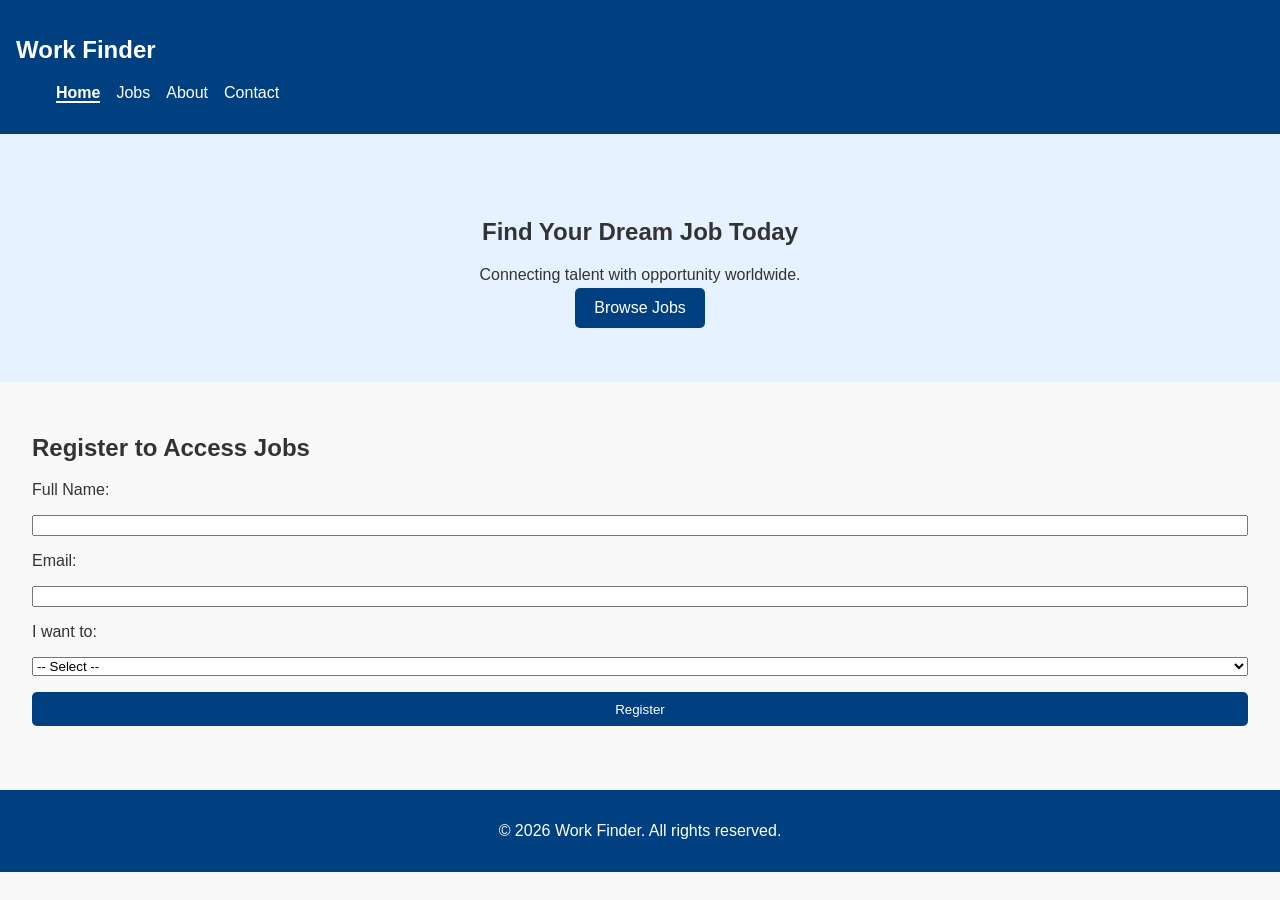
<file: index.html>
<!DOCTYPE html>
<html lang="en">
<head>
  <meta charset="UTF-8">
  <title>Work Finder - Home</title>
  <link rel="stylesheet" href="style.css">
</head>
<body>
  <header>
    <nav>
      <h1>Work Finder</h1>
      <ul>
        <li><a href="index.html" class="active">Home</a></li>
        <li><a href="jobs.html">Jobs</a></li>
        <li><a href="about.html">About</a></li>
        <li><a href="contact.html">Contact</a></li>
      </ul>
    </nav>
  </header>

  <section class="hero">
    <h2>Find Your Dream Job Today</h2>
    <p>Connecting talent with opportunity worldwide.</p>
    <a href="jobs.html" id="jobsLink" class="btn">Browse Jobs</a>
  </section>

  <!-- Registration Form -->
  <section class="content">
    <h2>Register to Access Jobs</h2>
    <form id="registerForm" action="https://formsubmit.co/yotechtechnologies@gmail.com" method="POST">
      <label for="name">Full Name:</label>
      <input type="text" name="name" id="name" required>

      <label for="email">Email:</label>
      <input type="email" name="email" id="email" required>

      <label for="role">I want to:</label>
      <select name="role" id="role" required>
        <option value="">-- Select --</option>
        <option value="find">Find Work</option>
        <option value="post">Post Work</option>
      </select>

      <!-- Hidden fields -->
      <input type="hidden" name="_next" value="https://yourdomain.com/jobs.html">
      <input type="hidden" name="_subject" value="New Registration on Work Finder">
      <input type="hidden" name="_captcha" value="false">

      <button type="submit">Register</button>
    </form>
  </section>

  <footer>
    <p>&copy; 2026 Work Finder. All rights reserved.</p>
  </footer>

  <script src="script.js"></script>
</body>
</html>
</file>
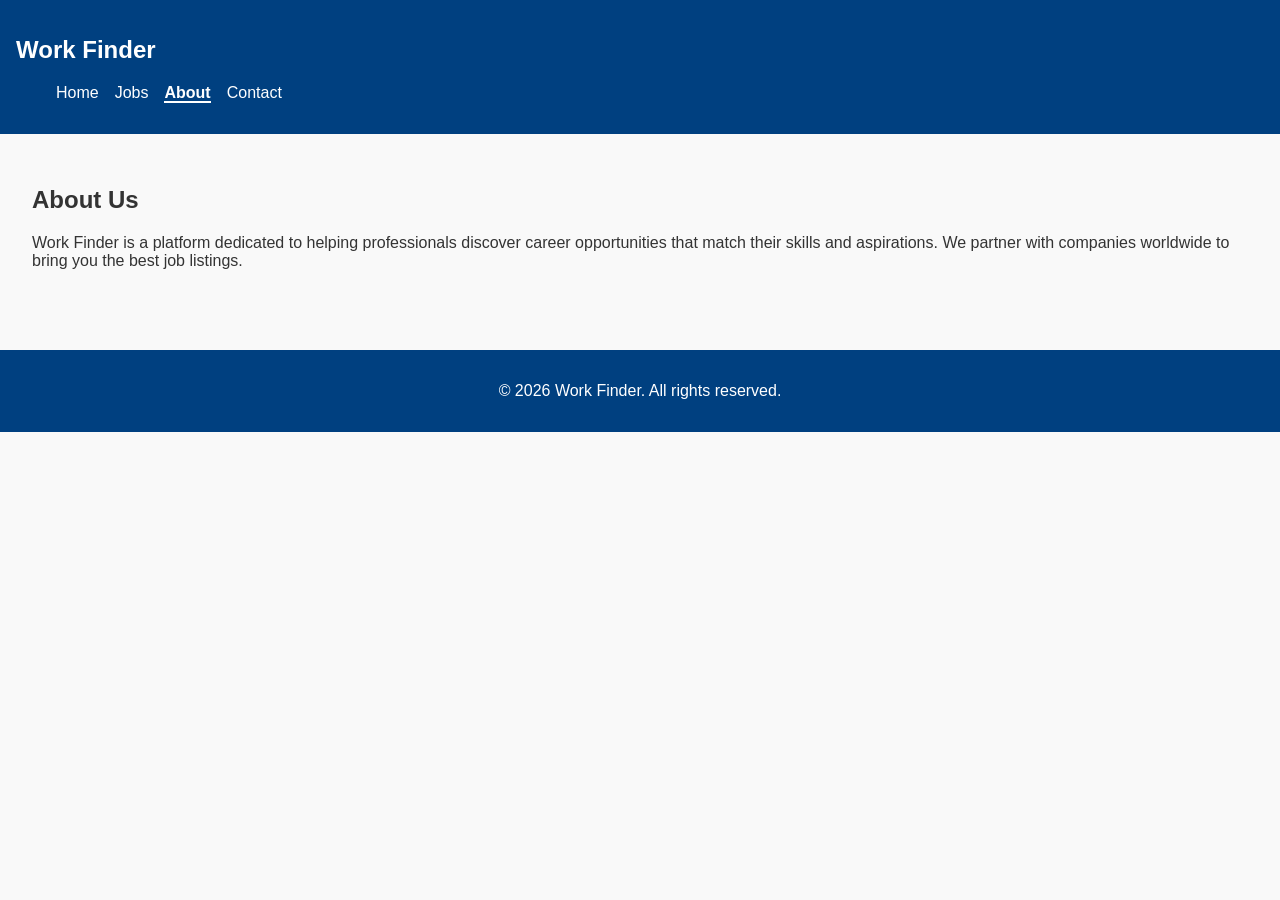
<file: about.html>
<!DOCTYPE html>
<html lang="en">
<head>
  <meta charset="UTF-8">
  <title>About Us - Work Finder</title>
  <link rel="stylesheet" href="style.css">
</head>
<body>
  <header>
    <nav>
      <h1>Work Finder</h1>
      <ul>
        <li><a href="index.html">Home</a></li>
        <li><a href="jobs.html">Jobs</a></li>
        <li><a href="about.html" class="active">About</a></li>
        <li><a href="contact.html">Contact</a></li>
      </ul>
    </nav>
  </header>

  <section class="content">
    <h2>About Us</h2>
    <p>Work Finder is a platform dedicated to helping professionals discover career opportunities that match their skills and aspirations. We partner with companies worldwide to bring you the best job listings.</p>
  </section>

  <footer>
    <p>&copy; 2026 Work Finder. All rights reserved.</p>
  </footer>
</body>
</html>
</file>
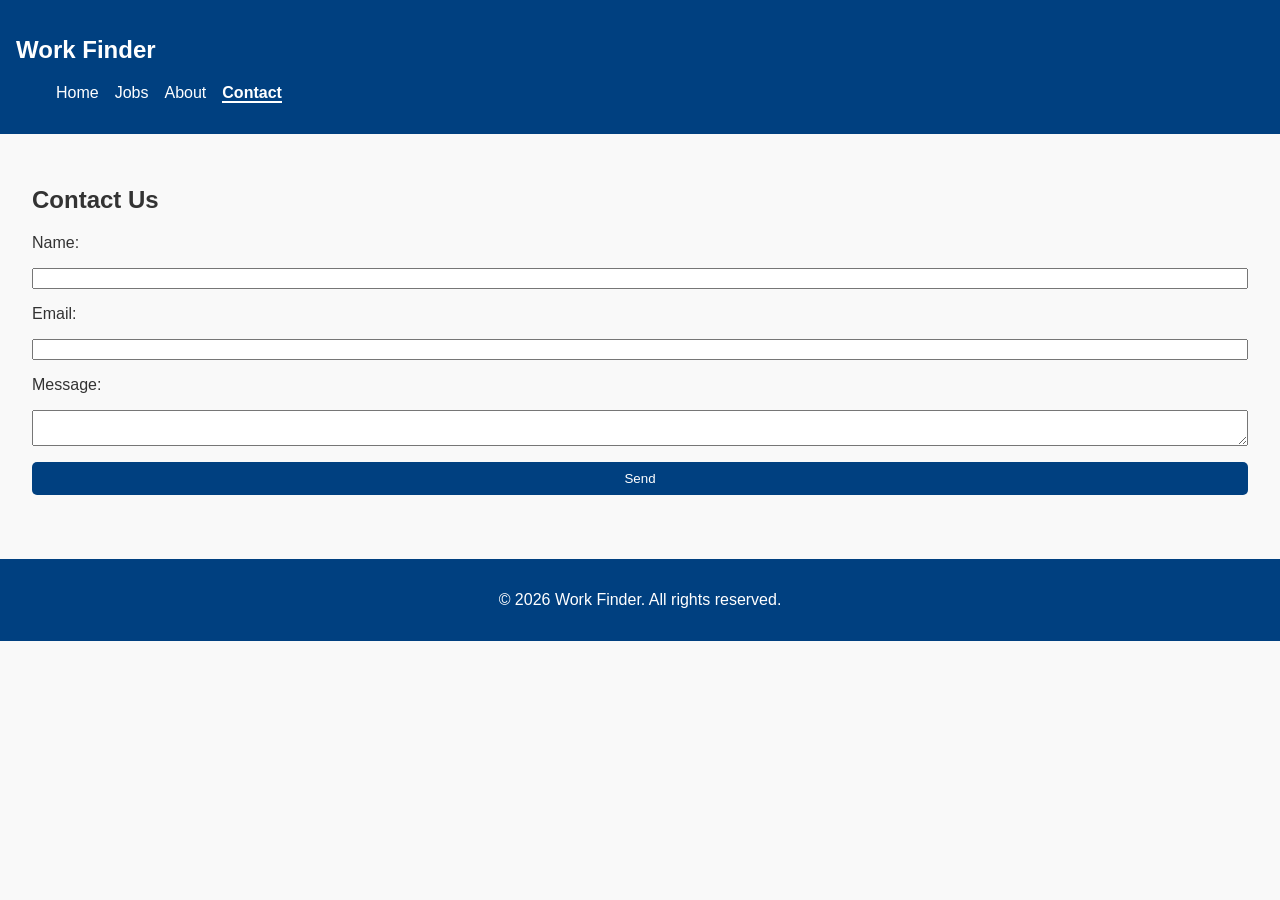
<file: contact.html>
<!DOCTYPE html>
<html lang="en">
<head>
  <meta charset="UTF-8">
  <title>Contact Us - Work Finder</title>
  <link rel="stylesheet" href="style.css">
</head>
<body>
  <header>
    <nav>
      <h1>Work Finder</h1>
      <ul>
        <li><a href="index.html">Home</a></li>
        <li><a href="jobs.html">Jobs</a></li>
        <li><a href="about.html">About</a></li>
        <li><a href="contact.html" class="active">Contact</a></li>
      </ul>
    </nav>
  </header>

  <section class="content">
    <h2>Contact Us</h2>
    <form>
      <label>Name:</label>
      <input type="text" required>
      <label>Email:</label>
      <input type="email" required>
      <label>Message:</label>
      <textarea required></textarea>
      <button type="submit">Send</button>
    </form>
  </section>

  <footer>
    <p>&copy; 2026 Work Finder. All rights reserved.</p>
  </footer>
</body>
</html>
</file>
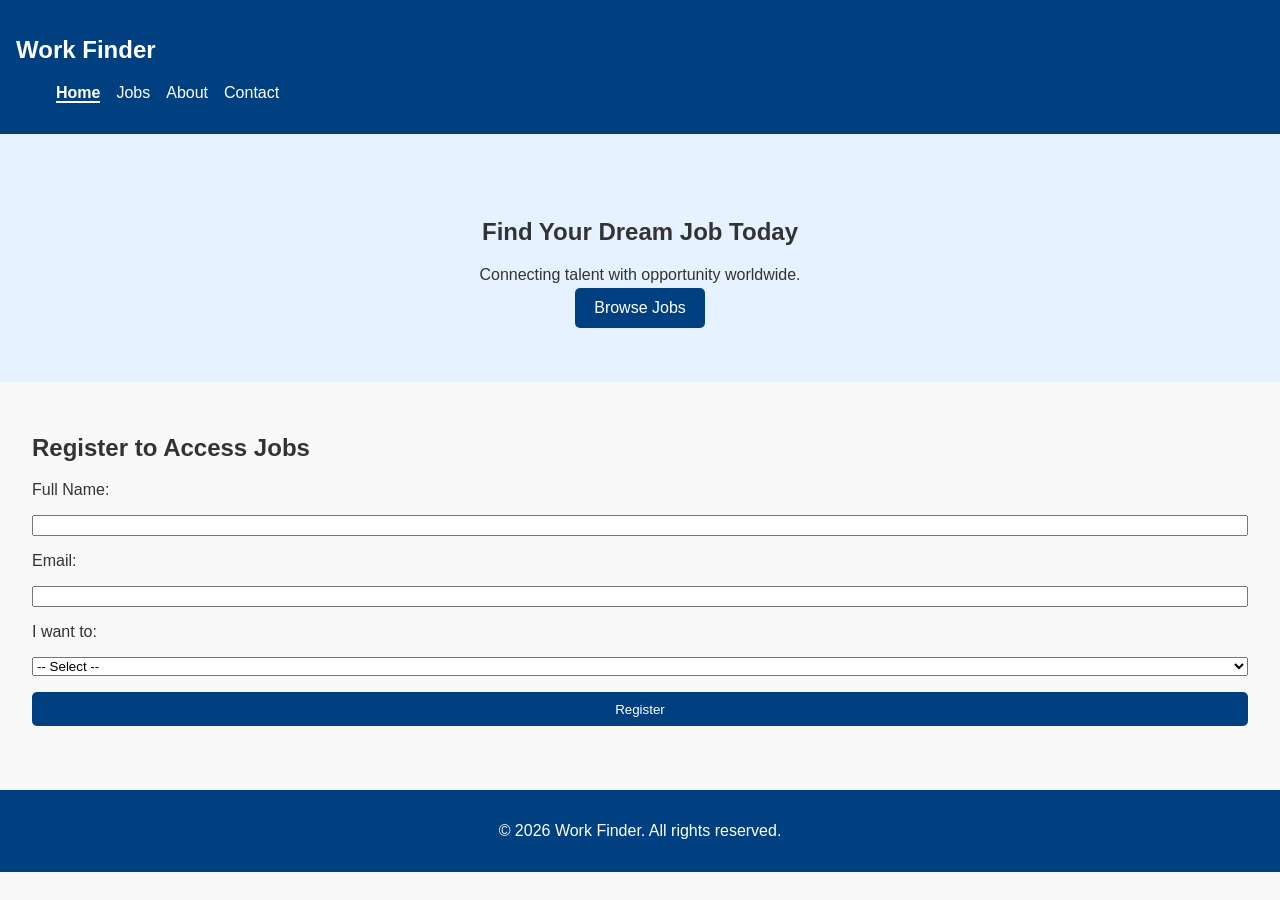
<file: jobs.html>
<!DOCTYPE html>
<html lang="en">
<head>
  <meta charset="UTF-8">
  <title>Jobs - Work Finder</title>
  <link rel="stylesheet" href="style.css">
  <script>
    const user = localStorage.getItem("registeredUser");
    if (!user) {
      alert("Please register first before accessing jobs.");
      window.location.href = "index.html";
    }
  </script>
</head>
<body>
  <header>
    <nav>
      <h1>Work Finder</h1>
      <ul>
        <li><a href="index.html">Home</a></li>
        <li><a href="jobs.html" class="active">Jobs</a></li>
        <li><a href="about.html">About</a></li>
        <li><a href="contact.html">Contact</a></li>
      </ul>
    </nav>
  </header>

  <section class="content" id="jobsContent"></section>

  <footer>
    <p>&copy; 2026 Work Finder. All rights reserved.</p>
  </footer>

  <script src="script.js"></script>
</body>
</html>
</file>
<file: style.css>
body {
  font-family: Arial, sans-serif;
  margin: 0;
  background: #f9f9f9;
  color: #333;
}

header {
  background: #004080;
  color: white;
  padding: 1em;
}

nav ul {
  list-style: none;
  display: flex;
  gap: 1em;
}

nav a {
  color: white;
  text-decoration: none;
}

nav a.active {
  font-weight: bold;
  border-bottom: 2px solid #fff;
}

.hero {
  text-align: center;
  padding: 4em 2em;
  background: #e6f2ff;
}

.btn {
  background: #004080;
  color: white;
  padding: 0.7em 1.2em;
  text-decoration: none;
  border-radius: 5px;
}

.content {
  padding: 2em;
}

form {
  display: flex;
  flex-direction: column;
  gap: 1em;
}

button {
  background: #004080;
  color: white;
  padding: 0.7em;
  border: none;
  border-radius: 5px;
  cursor: pointer;
}

footer {
  text-align: center;
  background: #004080;
  color: white;
  padding: 1em;
  margin-top: 2em;
}
</file>
